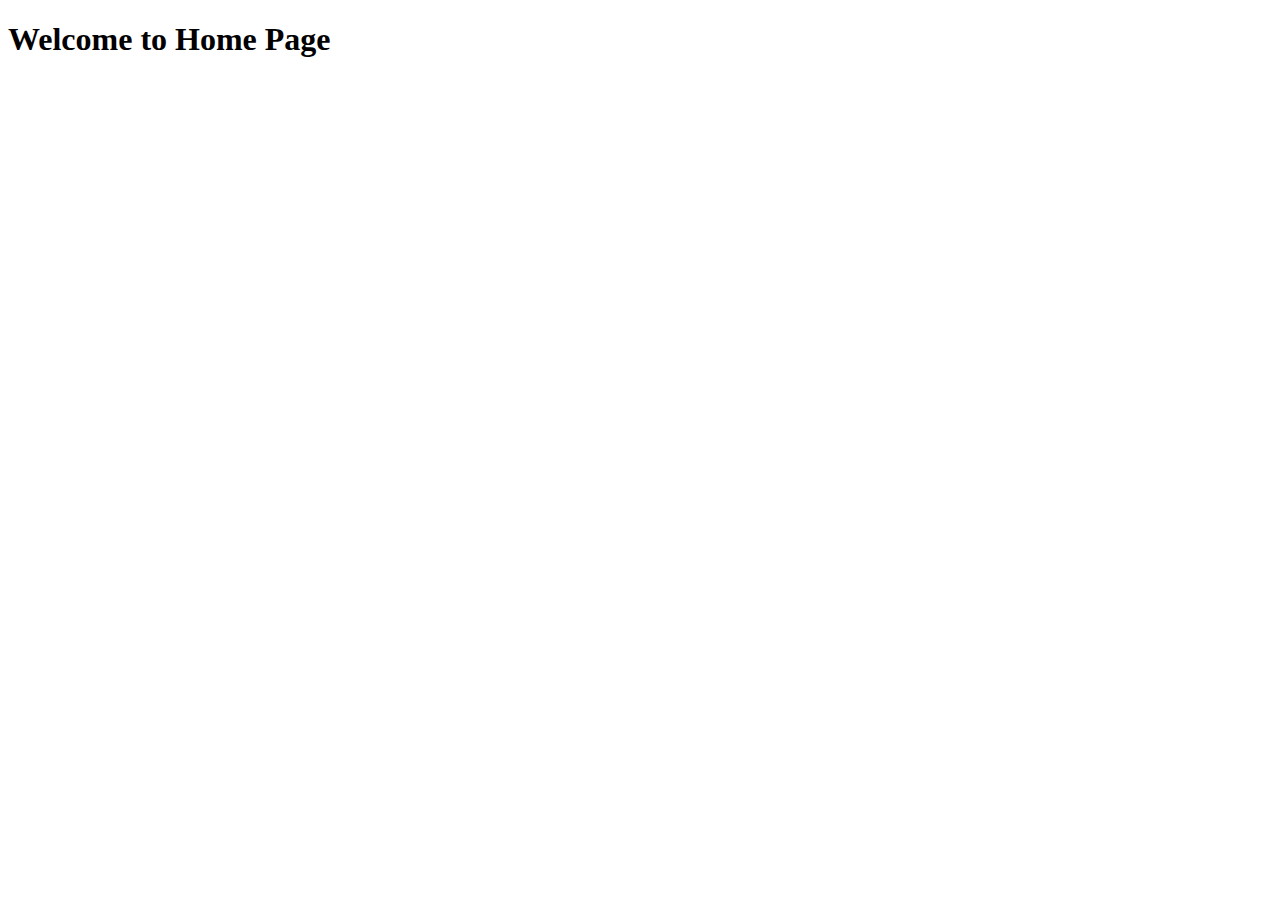
<file: HomePage.html>
<!DOCTYPE html>
<html lang="en">
<head>
    <meta charset="UTF-8">
    <meta name="viewport" content="width=h, initial-scale=1.0">
    <title>Document</title>
</head>
<body>
    <h1>Welcome to Home Page</h1>
</body>
</html>
</file>
